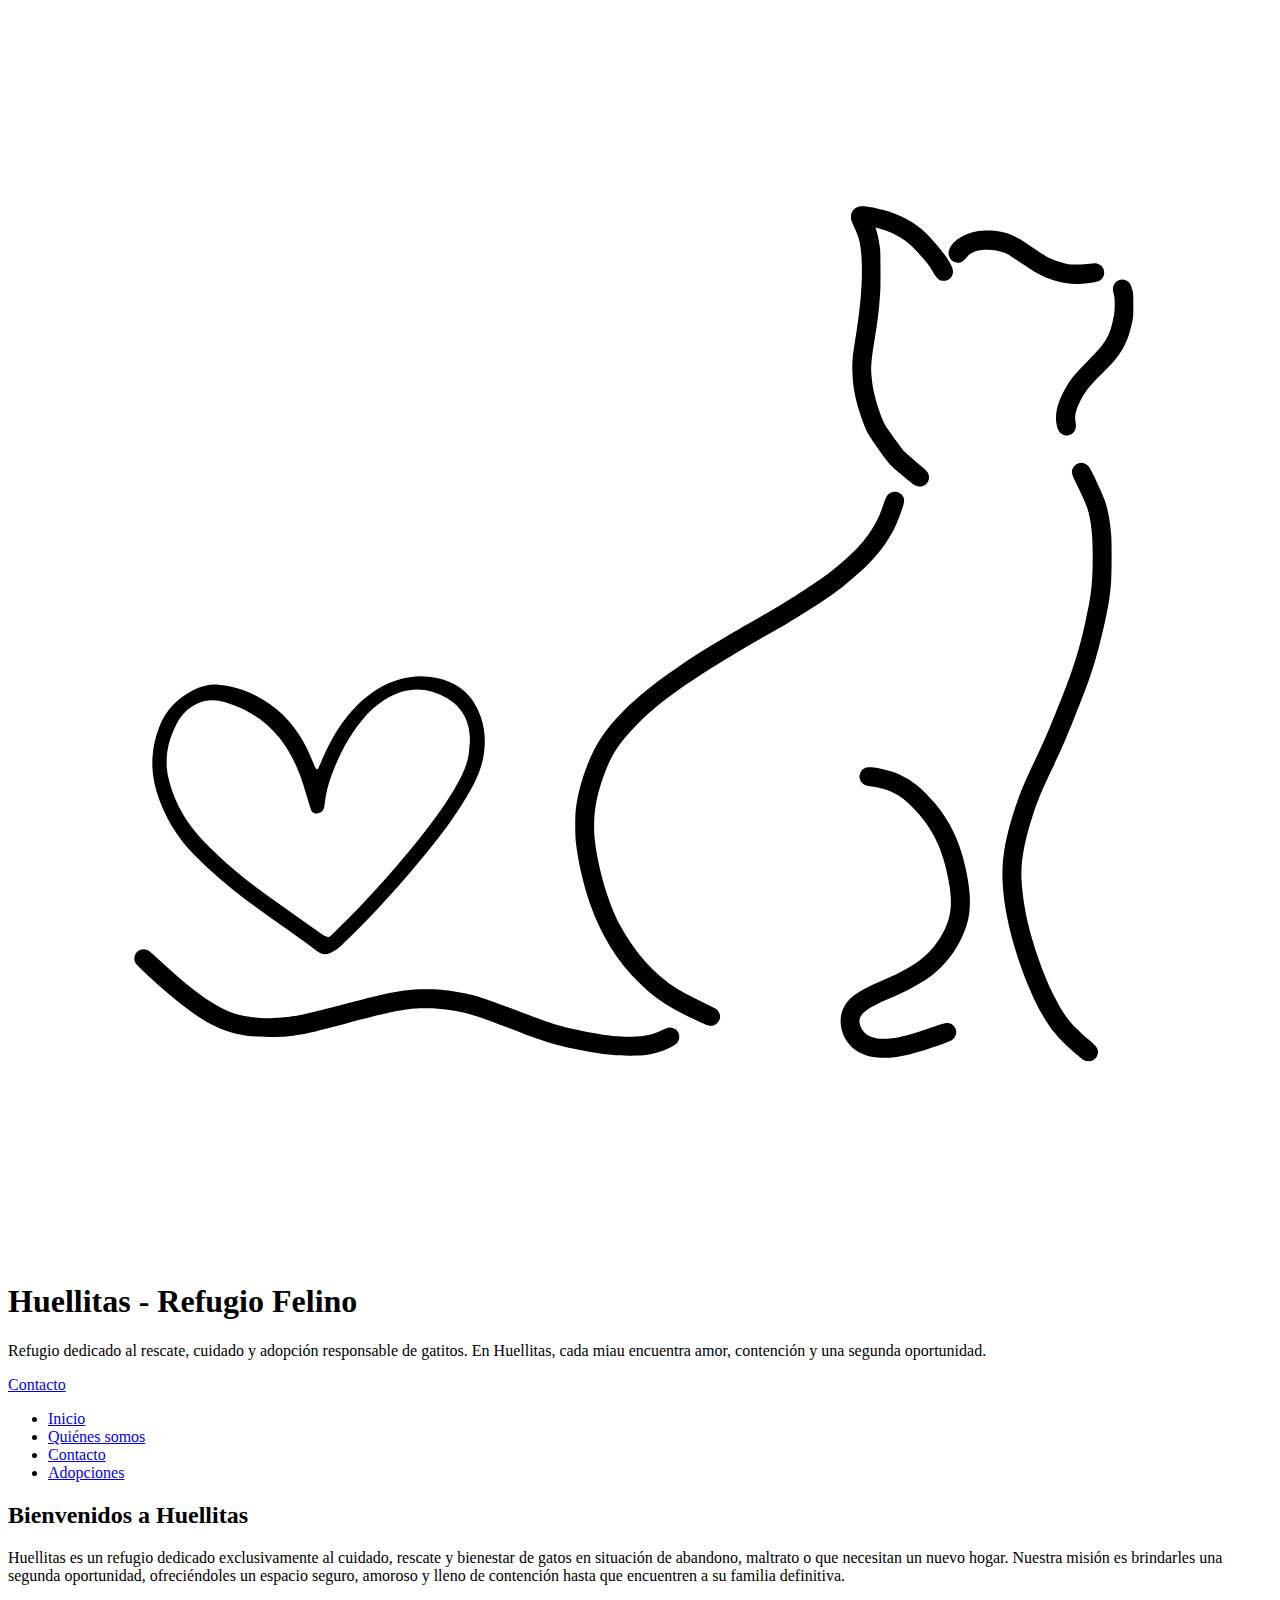
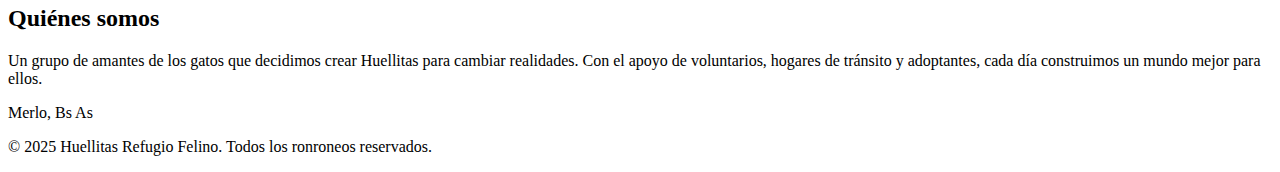
<file: index.html>
<!DOCTYPE html>
<html lang="es">
<head> 
  <meta charset="UTF-8">
  <title>Huellitas - Refugio Felino</title>
  <link rel="icon" href="logo.ico">
</head>
<body>
    <header>
       <div class="logo">
          <img src="logo.png" alt="Logo de Refugio Huellitas">
       </div>
        <h1>Huellitas - Refugio Felino</h1>
        <p>Refugio dedicado al rescate, cuidado y adopción responsable de gatitos. En Huellitas, cada miau encuentra amor, contención y una segunda oportunidad.</p>
        <a href="contacto.html" class="cta-button">Contacto</a>
        <nav>
            <ul>
                <li><a href="index.html">Inicio</a></li>
                <li><a href="nosotros.html">Quiénes somos</a></li>
                <li><a href="contacto.html">Contacto</a></li>
                <li><a href="adopciones.html">Adopciones</a></li>
            </ul>
        </nav>
    </header>
    <main>
        <section id="bienvenida">
            <h2>Bienvenidos a Huellitas</h2>
            <p>Huellitas es un refugio dedicado exclusivamente al cuidado, rescate y bienestar de gatos en situación de abandono, maltrato o que necesitan un nuevo hogar. Nuestra misión es brindarles una segunda oportunidad, ofreciéndoles un espacio seguro, amoroso y lleno de contención hasta que encuentren a su familia definitiva.</p>
        </section>
        <section id="nosotros">
            <h2>Quiénes somos</h2>
            <p>Un grupo de amantes de los gatos que decidimos crear Huellitas para cambiar realidades. Con el apoyo de voluntarios, hogares de tránsito y adoptantes, cada día construimos un mundo mejor para ellos.</p>
        </section>
    </main>
    <footer>
        <p>Merlo, Bs As</p>
        <p>© 2025 Huellitas Refugio Felino. Todos los ronroneos reservados.</p>
    </footer>
</body>
</html>
</file>
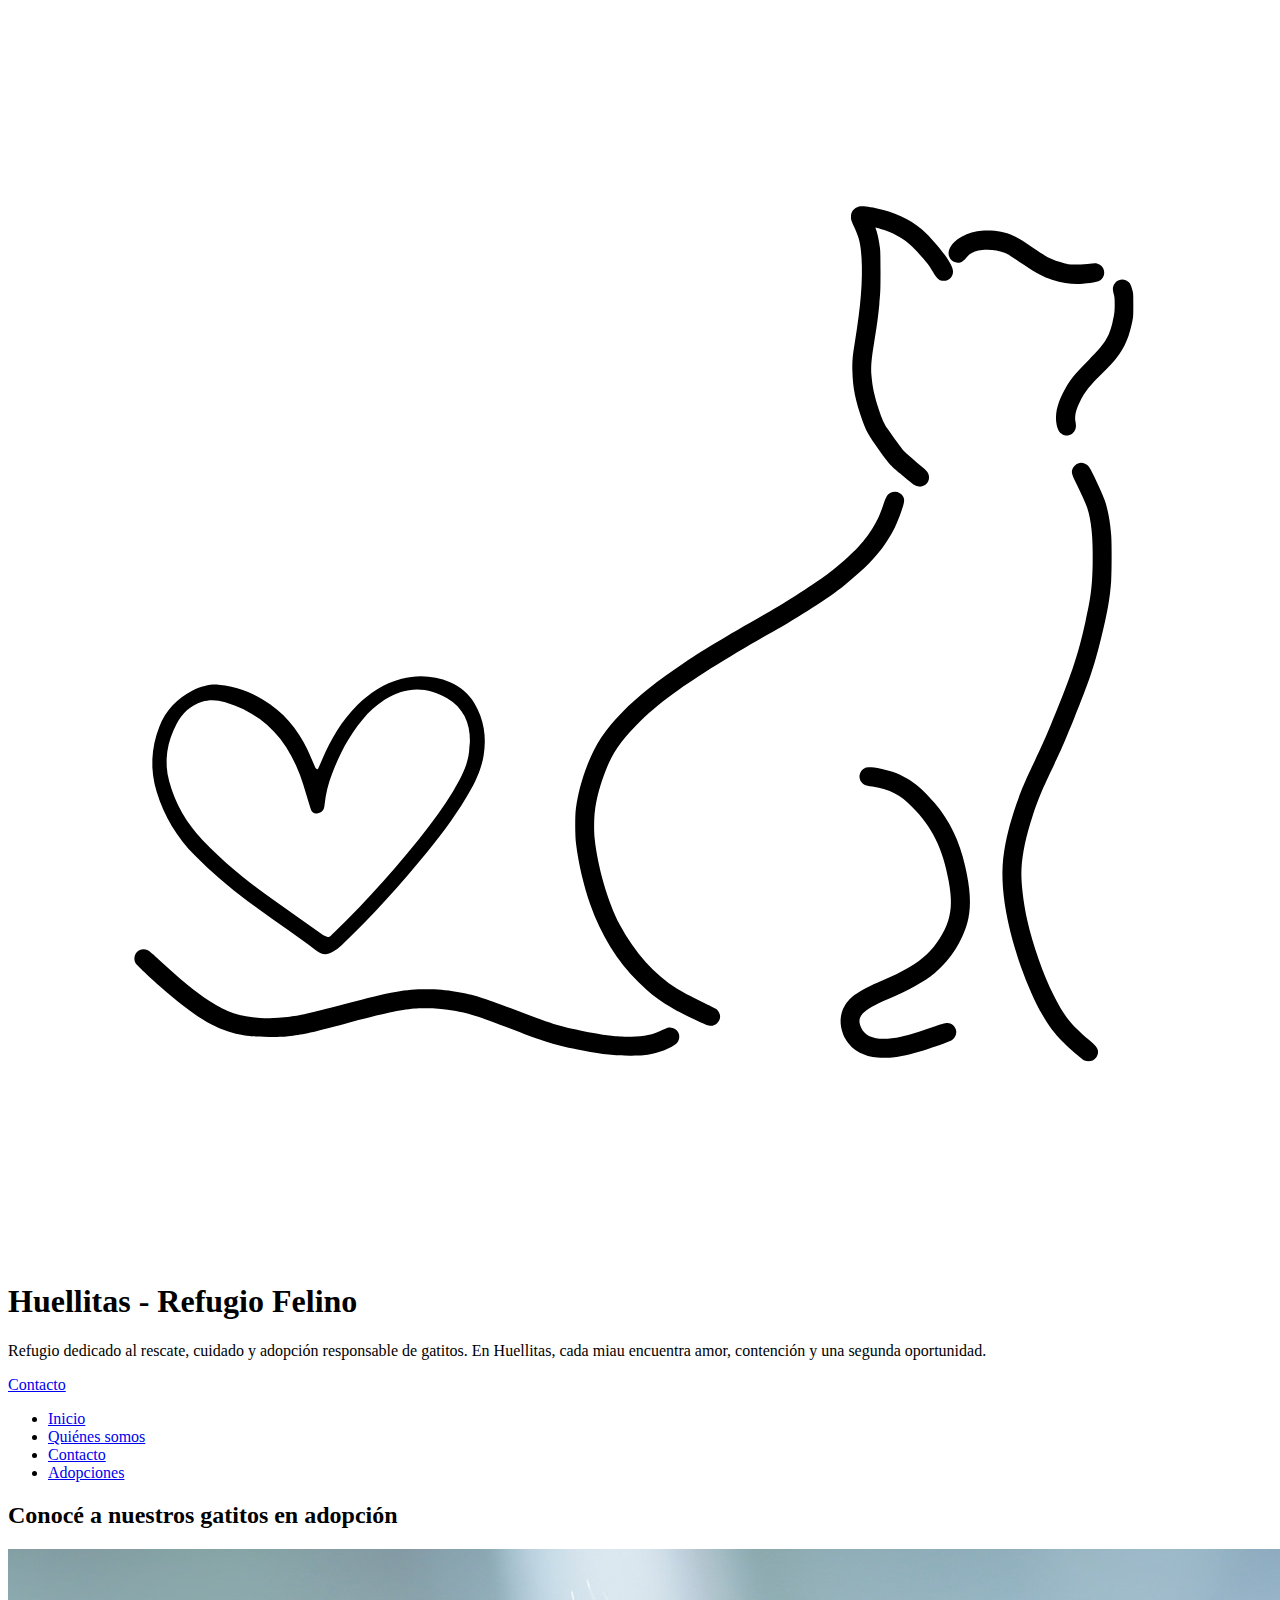
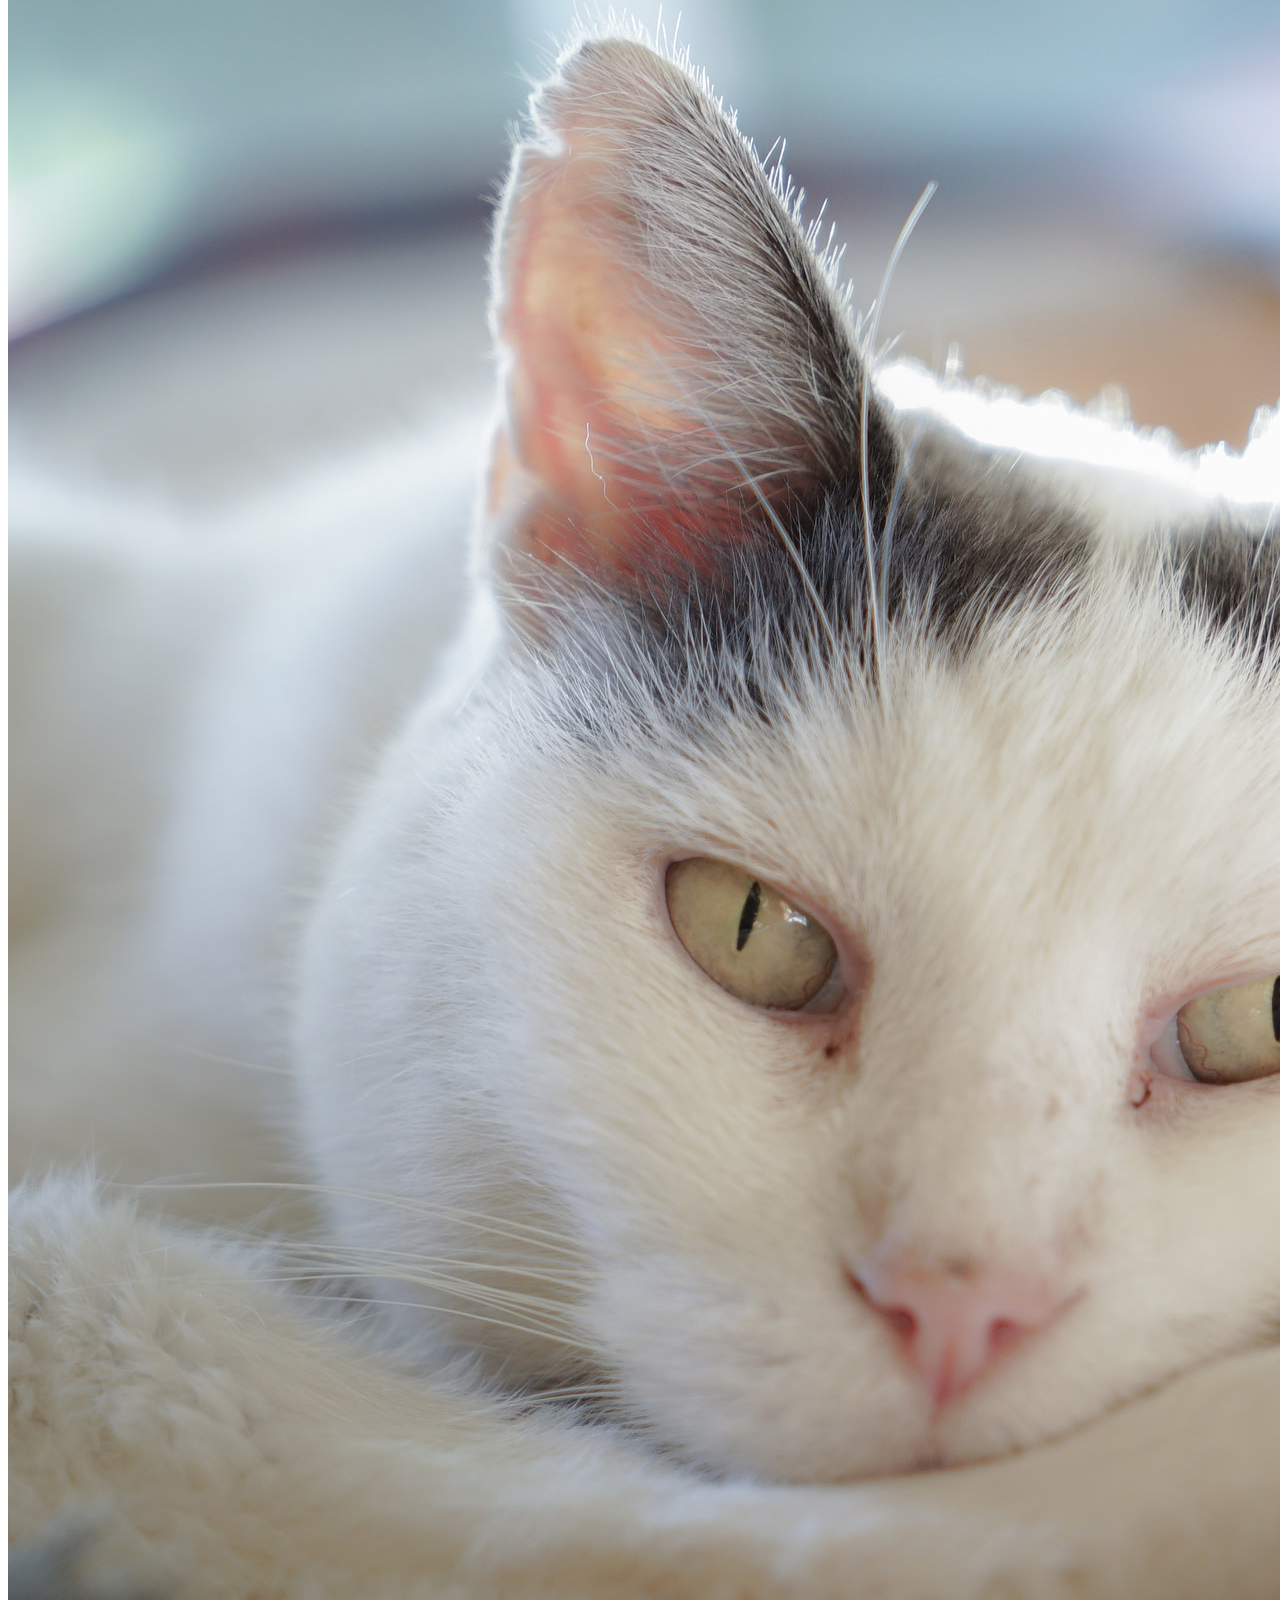
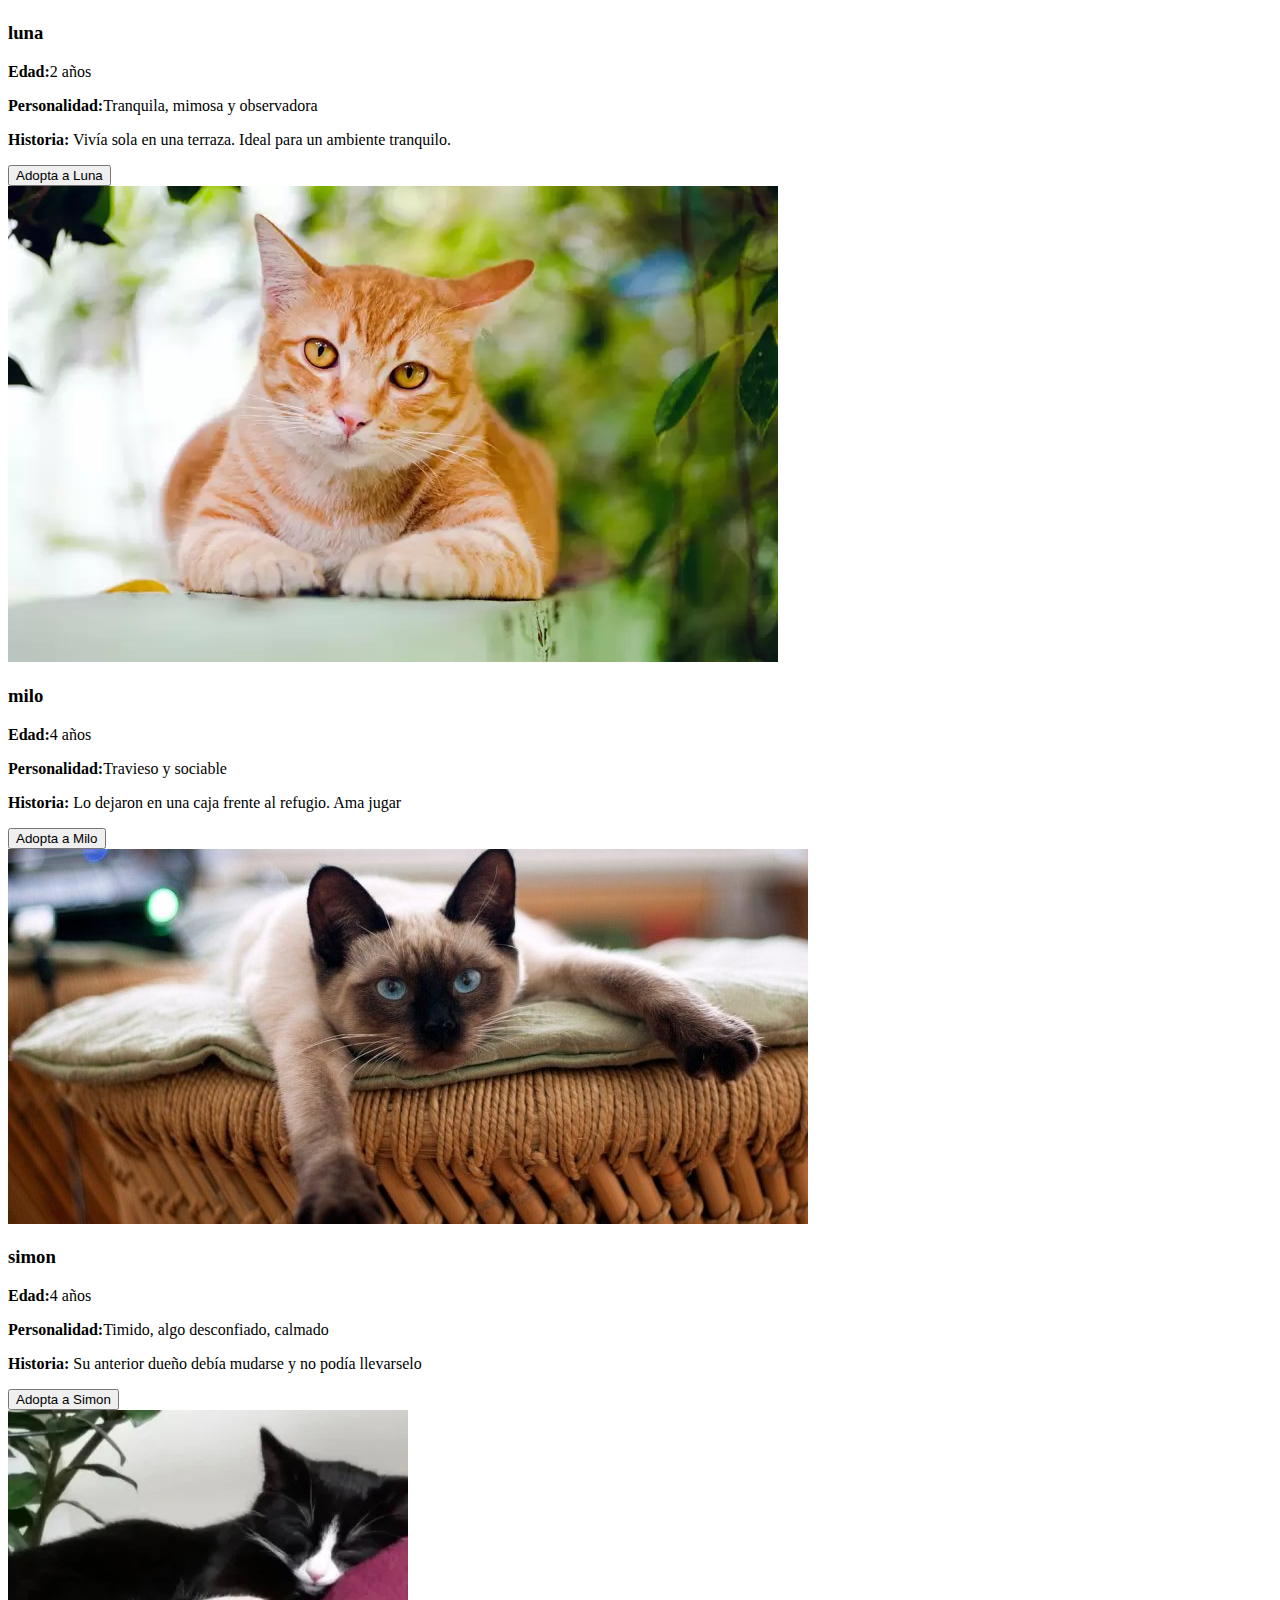
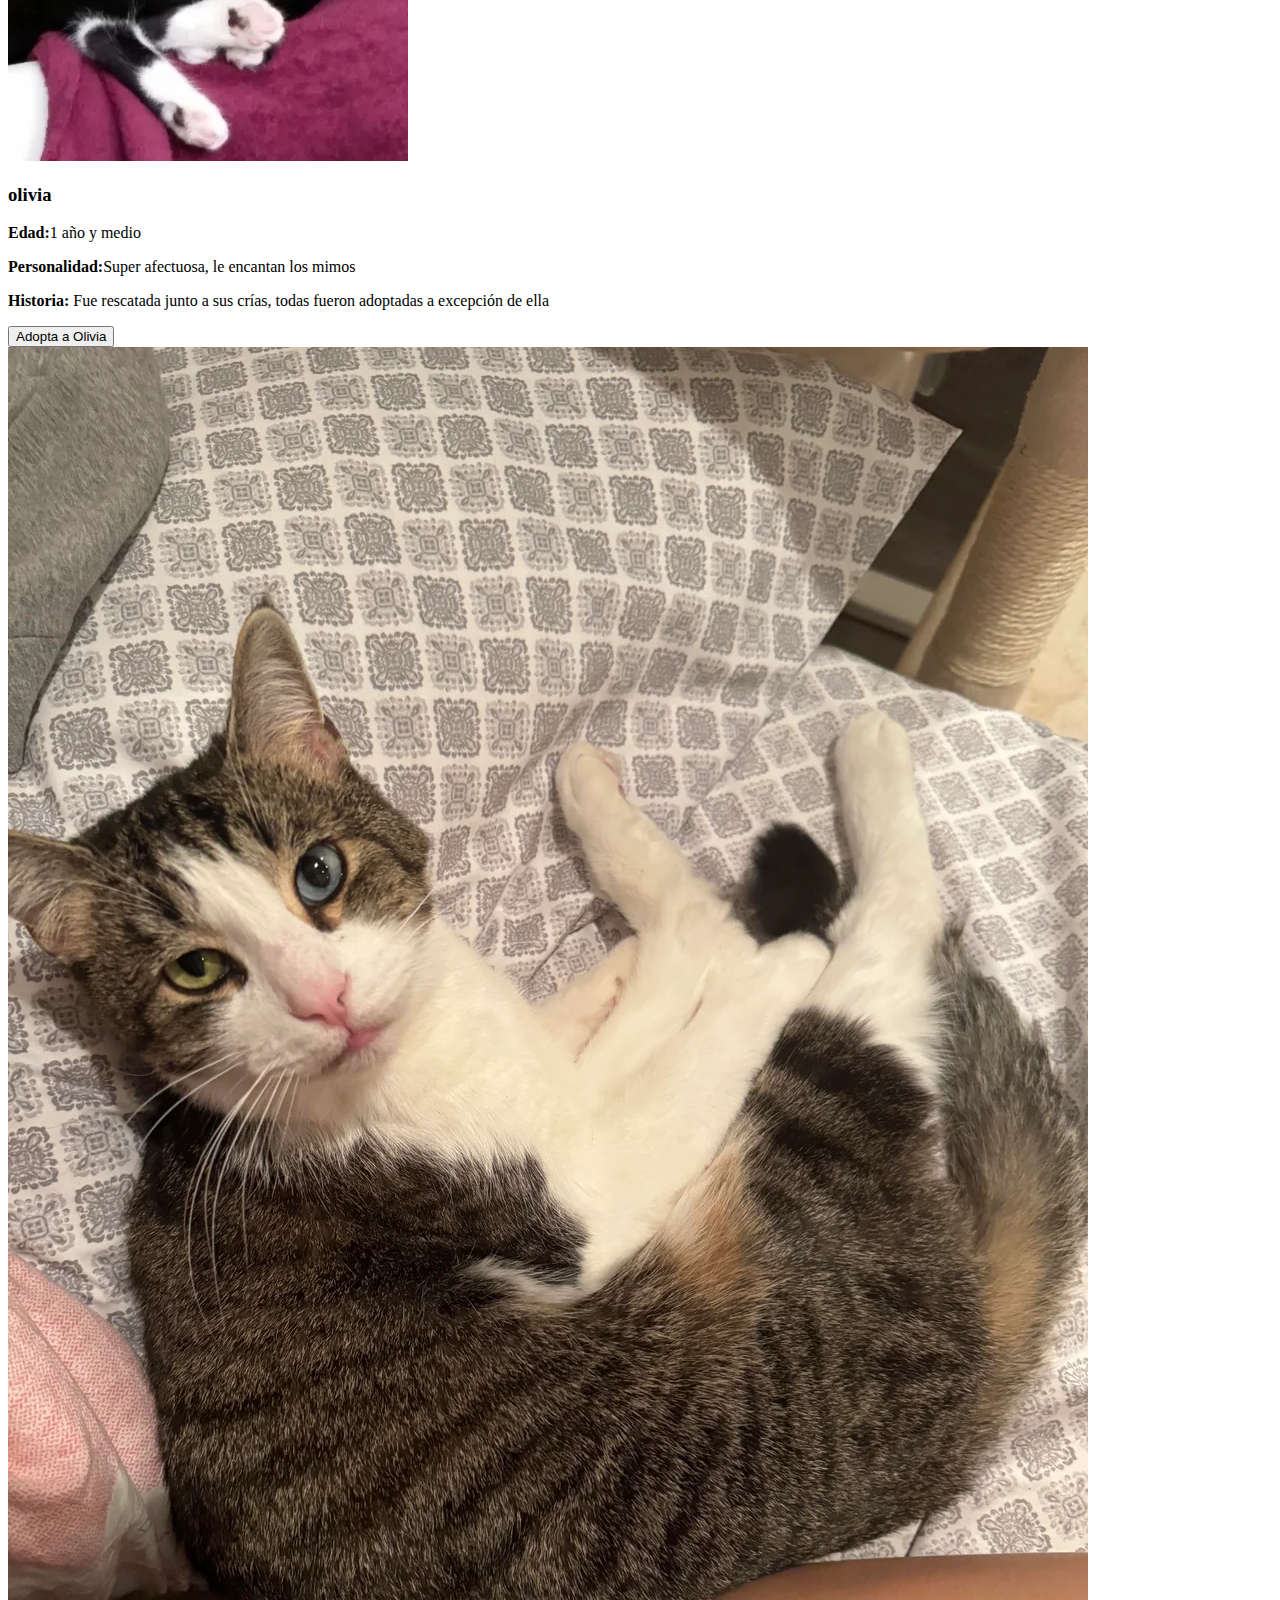
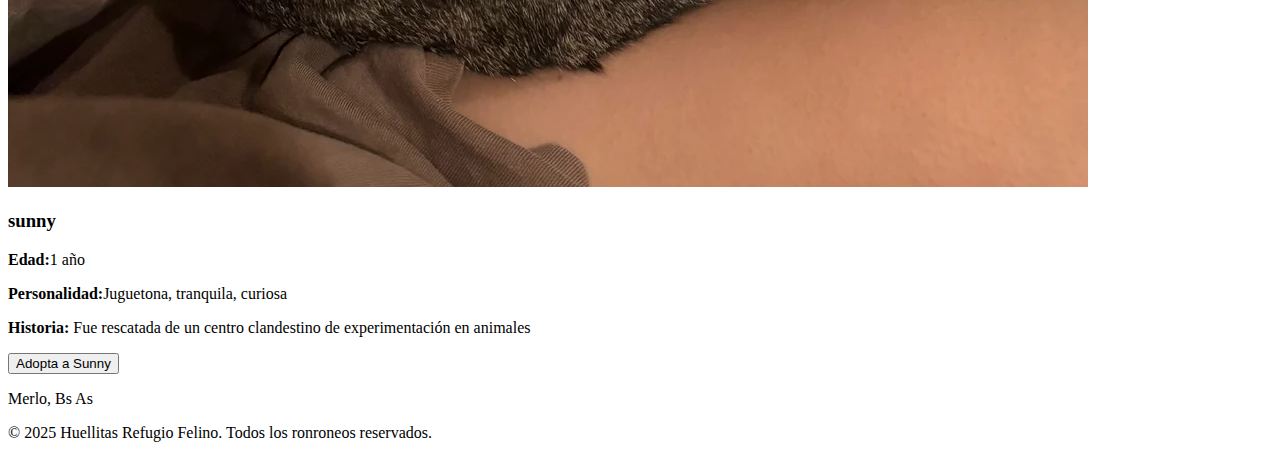
<file: adopciones.html>
<!DOCTYPE html>
<html lang="es">
<head> 
  <meta charset="UTF-8">
  <title>Huellitas - Refugio Felino</title>
  <link rel="icon" href="logo.ico">
</head>
<body>
    <header>
       <div class="logo">
          <img src="logo.png" alt="Logo de Refugio Huellitas">
       </div>
        <h1>Huellitas - Refugio Felino</h1>
        <p>Refugio dedicado al rescate, cuidado y adopción responsable de gatitos. En Huellitas, cada miau encuentra amor, contención y una segunda oportunidad.</p>
        <a href="contacto.html" class="cta-button">Contacto</a>
        <nav>
            <ul>
                <li><a href="index.html">Inicio</a></li>
                <li><a href="nosotros.html">Quiénes somos</a></li>
                <li><a href="contacto.html">Contacto</a></li>
                <li><a href="adopciones.html">Adopciones</a></li>
            </ul>
        </nav>
    </header>
    <main>
        <section id="adopciones">
                <h2>Conocé a nuestros gatitos en adopción</h2>
                <article> 
                    <img src="gatitos/luna.jpg" alt="gatita luna">
                    <h3>luna</h3>
                    <p><strong>Edad:</strong>2 años</p>
                    <p><strong>Personalidad:</strong>Tranquila, mimosa y observadora</p>
                    <p><strong>Historia:</strong> Vivía sola en una terraza. Ideal para un ambiente tranquilo. </p>
                    <button>Adopta a Luna</button>
                </article>
                <article> 
                    <img src="gatitos/milo.png" alt="gatito milo">
                    <h3>milo</h3>
                    <p><strong>Edad:</strong>4 años</p>
                    <p><strong>Personalidad:</strong>Travieso y sociable</p>
                    <p><strong>Historia:</strong> Lo dejaron en una caja frente al refugio. Ama jugar </p>
                    <button>Adopta a Milo</button>
                </article>
                <article> 
                    <img src="gatitos/simon.jpg" alt="gatito simon">
                    <h3>simon</h3>
                    <p><strong>Edad:</strong>4 años</p>
                    <p><strong>Personalidad:</strong>Timido, algo desconfiado, calmado</p>
                    <p><strong>Historia:</strong> Su anterior dueño debía mudarse y no podía llevarselo </p>
                    <button>Adopta a Simon</button>
                </article>
                <article>
                    <img src="gatitos/olivia.png" alt="gatita olivia">
                    <h3>olivia</h3>
                    <p><strong>Edad:</strong>1 año y medio </p>
                    <p><strong>Personalidad:</strong>Super afectuosa, le encantan los mimos</p>
                    <p><strong>Historia:</strong> Fue rescatada junto a sus crías, todas fueron adoptadas a excepción de ella </p>
                    <button>Adopta a Olivia</button>
                </article>
                <article> 
                    <img src="gatitos/sunny.png" alt="gatita sunny">
                    <h3>sunny</h3>
                    <p><strong>Edad:</strong>1 año</p>
                    <p><strong>Personalidad:</strong>Juguetona, tranquila, curiosa</p>
                    <p><strong>Historia:</strong> Fue rescatada de un centro clandestino de experimentación en animales </p>
                    <button>Adopta a Sunny</button>
                </article>
        </section>
    </main>
    <footer>
        <p>Merlo, Bs As</p>
        <p>© 2025 Huellitas Refugio Felino. Todos los ronroneos reservados.</p>
    </footer>
</body>
</html>
</file>
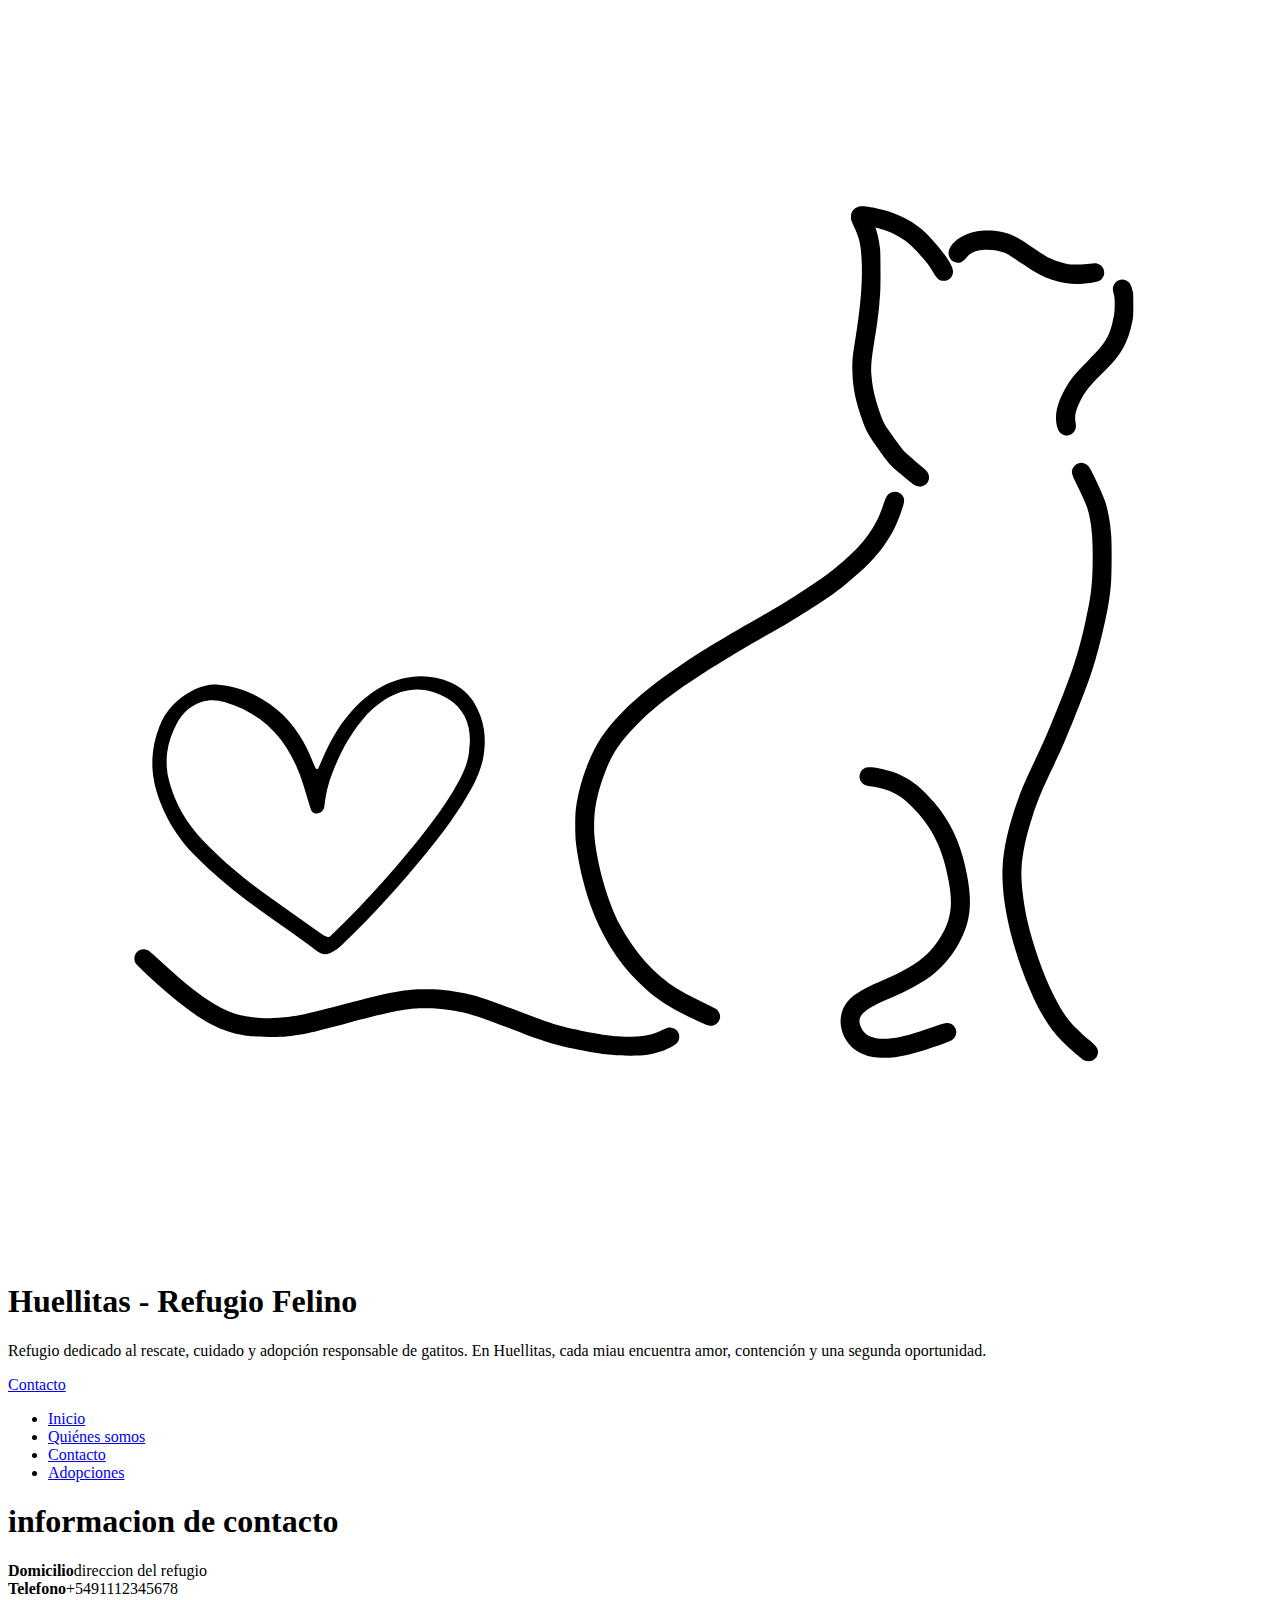
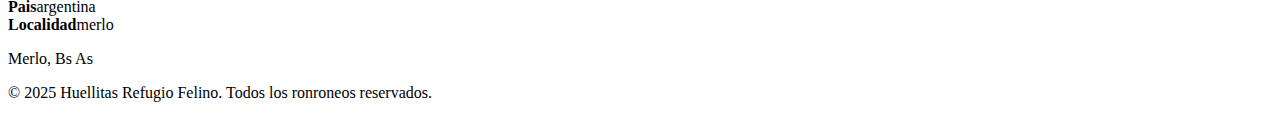
<file: contacto.html>
<!DOCTYPE html>
<html lang="es">
<head> 
  <meta charset="UTF-8">
  <title>Huellitas - Refugio Felino</title>
  <link rel="icon" href="logo.ico">
</head>
<body>
    <header>
       <div class="logo">
          <img src="logo.png" alt="Logo de Refugio Huellitas">
       </div>
        <h1>Huellitas - Refugio Felino</h1>
        <p>Refugio dedicado al rescate, cuidado y adopción responsable de gatitos. En Huellitas, cada miau encuentra amor, contención y una segunda oportunidad.</p>
        <a href="contacto.html" class="cta-button">Contacto</a>
        <nav>
            <ul>
                <li><a href="index.html">Inicio</a></li>
                <li><a href="nosotros.html">Quiénes somos</a></li>
                <li><a href="contacto.html">Contacto</a></li>
                <li><a href="adopciones.html">Adopciones</a></li>

            </ul>
        </nav>
    </header>
    <main>
        <section id="contacto">
            <div id="contact-info">
                <h1>informacion de contacto</h1>
                <li><strong>Domicilio</strong>direccion del refugio</li>
                <li><strong>Telefono</strong>+5491112345678</li>
                <li><strong>Pais</strong>argentina</li>
                <li><strong>Localidad</strong>merlo</li>
            </div>
        </section>
    </main>
    <footer>
        <p>Merlo, Bs As</p>
        <p>© 2025 Huellitas Refugio Felino. Todos los ronroneos reservados.</p>
    </footer>
</body>
</html>
</file>
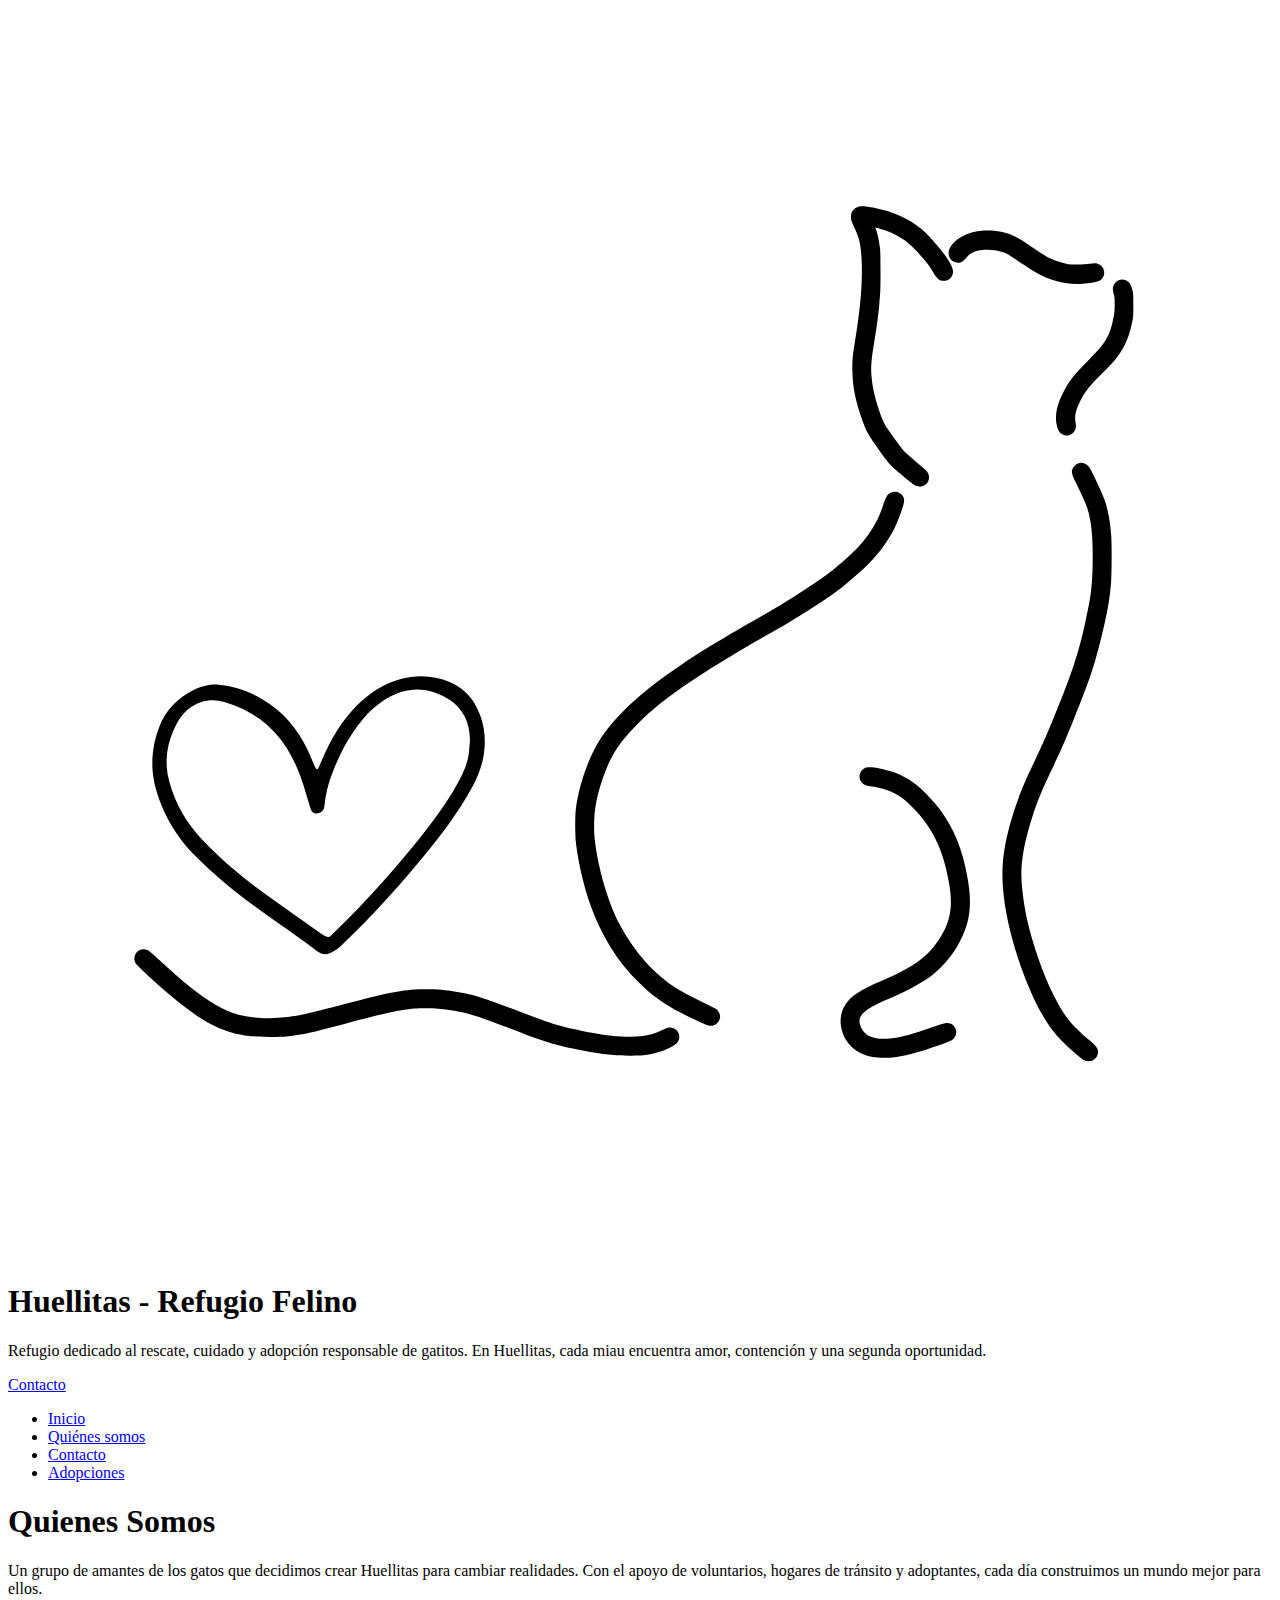
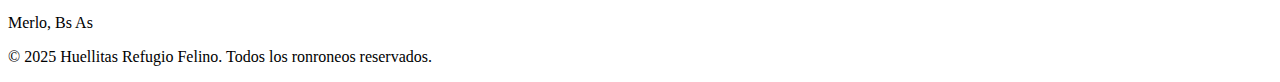
<file: nosotros.html>
<!DOCTYPE html>
<html lang="es">
<head> 
  <meta charset="UTF-8">
  <title>Huellitas - Refugio Felino</title>
  <link rel="icon" href="logo.ico">
</head>
<body>
    <header>
       <div class="logo">
          <img src="logo.png" alt="Logo de Refugio Huellitas">
       </div>
        <h1>Huellitas - Refugio Felino</h1>
        <p>Refugio dedicado al rescate, cuidado y adopción responsable de gatitos. En Huellitas, cada miau encuentra amor, contención y una segunda oportunidad.</p>
        <a href="contacto.html" class="cta-button">Contacto</a>
        <nav>
            <ul>
                <li><a href="index.html">Inicio</a></li>
                <li><a href="nosotros.html">Quiénes somos</a></li>
                <li><a href="contacto.html">Contacto</a></li>
                <li><a href="adopciones.html">Adopciones</a></li>

            </ul>
        </nav>
    </header>
    <main>
        <section id="nosotros">
                <h1>Quienes Somos</h1>
                <p>Un grupo de amantes de los gatos que decidimos crear Huellitas para cambiar realidades. Con el apoyo de voluntarios, hogares de tránsito y adoptantes, cada día construimos un mundo mejor para ellos.</p>
        </section>
    </main>
    <footer>
        <p>Merlo, Bs As</p>
        <p>© 2025 Huellitas Refugio Felino. Todos los ronroneos reservados.</p>
    </footer>
</body>
</html>
</file>
